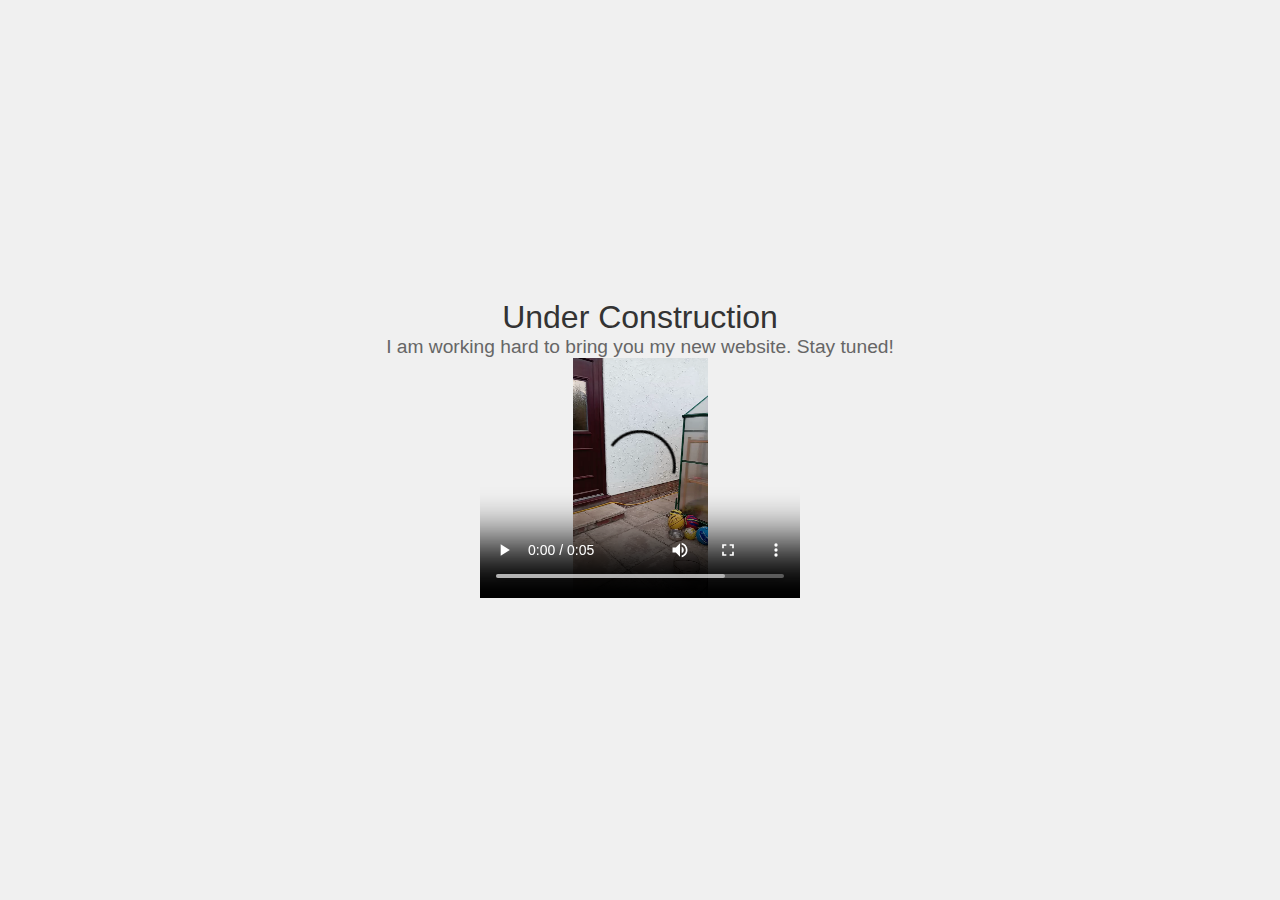
<file: index.html>
<!DOCTYPE html>
<html lang="en">
<head>
    <meta charset="UTF-8">
    <meta name="viewport" content="width=device-width, initial-scale=1.0">
    <title>Under Construction</title>
    <style>
        body {
            display: flex;
            justify-content: center;
            align-items: center;
            height: 100vh;
            margin: 0;
            font-family: Arial, sans-serif;
            background-color: #f0f0f0;
        }
        .container {
            text-align: center;
        }
        .title {
            font-size: 2em;
            color: #333;
        }
        .subtitle {
            font-size: 1.2em;
            color: #666;
        }
    </style>
</head>
<body>
    <div class="container">
        <div class="title">Under Construction</div>
        <div class="subtitle">I am working hard to bring you my new website. Stay tuned!</div>
        <video width="320" height="240" controls>
            <source src="VID_20240704_203605.mp4" type="video/mp4">
          Your browser does not support the video tag.
        </video>
    </div>
</body>
</html>
</file>
